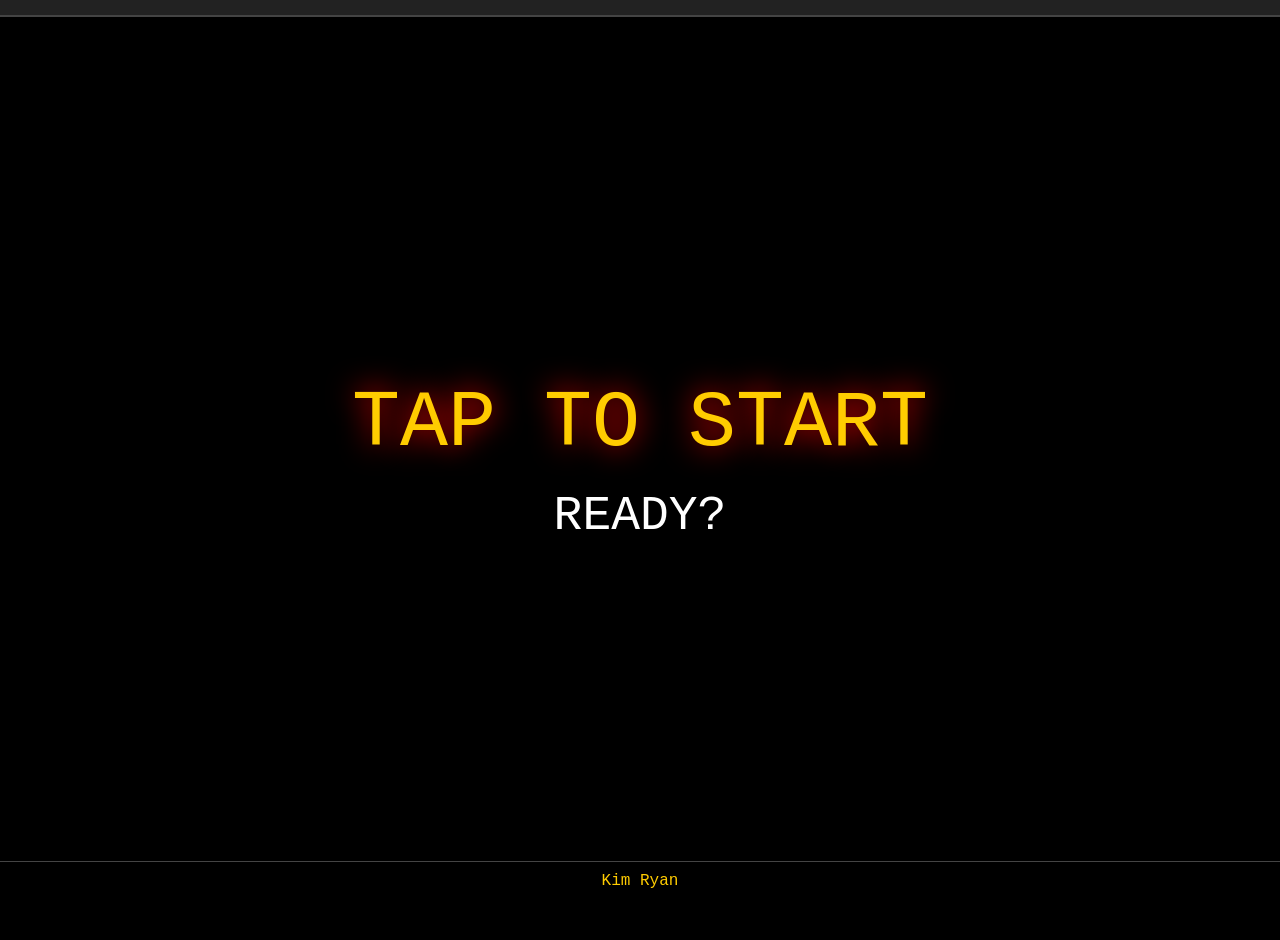
<file: play.html>
<!DOCTYPE html>
<html lang="en">
<head>
    <meta charset="UTF-8">
    <meta name="viewport" content="width=device-width, initial-scale=1.0">
    <title>Let's Work!</title>
    <style>
        body { background: black; color: #ffcc00; font-family: 'Courier New', monospace; margin: 0; overflow: hidden; height: 100vh; }
        #overall-progress-container { position: fixed; top: 0; width: 100%; height: 15px; background: #222; z-index: 100; border-bottom: 2px solid #444;}
        #overall-bar { width: 0%; height: 100%; background: linear-gradient(to right, #006600, #00ff00); transition: width 0.4s; }
        
        #fireworksCanvas { position: fixed; top: 0; left: 0; width: 100vw; height: 100vh; pointer-events: none; z-index: 1; }
        #displayArea { display: flex; flex-direction: column; justify-content: center; align-items: center; height: 100vh; text-align: center; padding: 20px; position: relative; z-index: 10; background: transparent; }
        
        .chore-name { font-size: 5rem; text-shadow: 0 0 30px #ff0000; text-transform: uppercase; animation: mkPulse 1.5s infinite; }
        #digital-clock { font-size: 3rem; color: #fff; margin: 20px 0; }
        
        #pauseBtn, #completeBtn { position: absolute; bottom: 80px; padding: 15px 25px; font-weight: bold; cursor: pointer; z-index: 110; min-width: 140px; border: 3px solid #ffcc00; transition: background 0.3s; }
        #pauseBtn { left: calc(50% - 110px); transform: translateX(-50%); background: #800000; color: white; }
        #completeBtn { left: calc(50% + 110px); transform: translateX(-50%); background: #ffcc00; color: black; border-color: #800000; }

        .trophy-image { width: 180px; height: auto; display: block; margin: 20px auto; filter: drop-shadow(0 0 25px #ffcc00); animation: bounceInPlace 4s ease-in-out infinite; }
        @keyframes bounceInPlace { 0%, 100% { transform: translateY(0); } 50% { transform: translateY(-50px); } }
        
        #blood-overlay { position: fixed; top: 0; left: 0; width: 100vw; height: 100vh; background: url('./blood splatter.png') no-repeat center; background-size: cover; opacity: 0; pointer-events: none; z-index: 150; }
        .splat-animation { animation: splat 1.2s ease-out forwards; }
        @keyframes splat { 0% { opacity: 0; transform: scale(0.5); } 20% { opacity: 1; transform: scale(1); } 100% { opacity: 0; transform: scale(1.1); } }
        @keyframes mkPulse { 0%, 100% { transform: scale(1); } 50% { transform: scale(1.05); } }
        footer { position: fixed; bottom: 0; left: 0; width: 100%; background: rgba(0,0,0,0.8); color: #ffcc00; padding: 10px 0; text-align: center; z-index: 200; border-top: 1px solid #444; }

        @media (max-width: 600px) { .chore-name { font-size: 2.2rem; } #pauseBtn { left: 25%; } #completeBtn { left: 75%; } .trophy-image { width: 120px; } }
    </style>
</head>
<body>
    <audio id="startSound" src="./gong-sound-mortal-kombat-x.mp3"></audio>
    <audio id="fatalitySound" src="./fatality.mp3"></audio>
    <audio id="victorySound" src="./Flawless_Victory_Sound_Effect.mp3"></audio>
    
    <div id="overall-progress-container"><div id="overall-bar"></div></div>
    <div id="blood-overlay"></div>
    <canvas id="fireworksCanvas"></canvas>
    
    <div id="displayArea">
        <div id="chore-text" class="chore-name">TAP TO START</div>
        <div id="digital-clock">READY?</div>
    </div>
    
    <button id="pauseBtn" style="display:none">PAUSE</button>
    <button id="completeBtn" style="display:none">COMPLETE</button>
    <div id="timer-progress-container" style="position: absolute; bottom: 0; width: 100%; height: 20px; background: #111; display:none; z-index: 5;"><div id="timer-bar" style="width: 100%; height: 100%; background: #ffcc00;"></div></div>
    
    <footer>Kim Ryan</footer>

    <script>
        const choreData = JSON.parse(localStorage.getItem('choreData'));
        const startSound = document.getElementById('startSound'), fatalitySound = document.getElementById('fatalitySound'), victorySound = document.getElementById('victorySound');
        const overallBar = document.getElementById('overall-bar'), displayArea = document.getElementById('displayArea');
        const pauseBtn = document.getElementById('pauseBtn'), completeBtn = document.getElementById('completeBtn');

        let currentIndex = 0, isPaused = false, countdown, timeLeft;

        const setup = () => {
            startSound.play().then(() => { startSound.pause(); startSequence(); });
            pauseBtn.style.display = "block";
            completeBtn.style.display = "block";
            document.querySelector('#timer-progress-container').style.display = "block";
            document.removeEventListener('click', setup);
        };
        document.addEventListener('click', setup);

        pauseBtn.onclick = () => {
            isPaused = !isPaused;
            if (isPaused) {
                pauseBtn.innerText = "RESUME";
                pauseBtn.style.backgroundColor = "#006600";
            } else {
                pauseBtn.innerText = "PAUSE";
                pauseBtn.style.backgroundColor = "#800000";
            }
        };

        completeBtn.onclick = () => finishRound();

        function finishRound() {
            if (countdown) clearInterval(countdown);
            fatalitySound.currentTime = 0; fatalitySound.play().catch(()=>{});
            const blood = document.getElementById('blood-overlay');
            blood.classList.remove('splat-animation'); void blood.offsetWidth; blood.classList.add('splat-animation');
            currentIndex++; 
            setTimeout(startSequence, 2500);
        }

        function startSequence() {
            if (countdown) clearInterval(countdown);
            if (!choreData || currentIndex >= choreData.length) {
                overallBar.style.width = "100%";
                setTimeout(() => { victorySound.play().catch(()=>{}); }, 500);
                displayArea.innerHTML = `
                    <h1 style="font-size:4rem; color:red; margin:0;">VICTORY</h1>
                    <img src="./trophy.png" class="trophy-image" alt="Trophy">
                    <button id="resetGame" style="padding:15px 40px; background:red; color:white; border:3px solid yellow; cursor:pointer; font-weight:bold;">NEW GAME</button>
                `;
                document.getElementById('resetGame').onclick = () => window.location.href='index.html';
                pauseBtn.style.display = "none";
                completeBtn.style.display = "none";
                document.querySelector('#timer-progress-container').style.display = "none";
                setTimeout(initFireworks, 100); 
                return;
            }
            startSound.currentTime = 0; startSound.play().catch(()=>{});
            const current = choreData[currentIndex];
            document.getElementById('chore-text').innerText = current.task;
            overallBar.style.width = `${(currentIndex / choreData.length) * 100}%`;
            let total = current.time * 60 * 1000; timeLeft = total;
            countdown = setInterval(() => {
                if (!isPaused) {
                    timeLeft -= 100;
                    document.getElementById('timer-bar').style.width = `${(timeLeft / total) * 100}%`;
                    const s = Math.max(0, Math.ceil(timeLeft/1000));
                    document.getElementById('digital-clock').innerText = `${Math.floor(s/60).toString().padStart(2,'0')}:${(s%60).toString().padStart(2,'0')}`;
                    if (timeLeft <= 0) finishRound();
                }
            }, 100);
        }

        function initFireworks() {
            const canvas = document.getElementById('fireworksCanvas');
            const ctx = canvas.getContext('2d');
            canvas.width = window.innerWidth;
            canvas.height = window.innerHeight;
            let particles = [];
            const themeColors = ['#FF0000', '#FFFFFF', '#FFA500', '#FFFF00'];

            function loop() {
                // THE SECRET TO TRAILS:
                // Don't clear the screen entirely. Draw a semi-transparent black overlay.
                // This makes older frames fade out slowly.
                ctx.globalCompositeOperation = 'source-over';
                ctx.fillStyle = 'rgba(0, 0, 0, 0.15)'; // Adjust 0.15 for longer/shorter tails
                ctx.fillRect(0, 0, canvas.width, canvas.height);

                if (particles.length < 50) {
                    particles.push({
                        x: Math.random() * canvas.width,
                        y: canvas.height,
                        vx: (Math.random() - 0.5) * 4,
                        vy: Math.random() * -12 - 5,
                        color: themeColors[Math.floor(Math.random() * themeColors.length)],
                        size: Math.random() * 2 + 1
                    });
                }

                // Add "Glow" effect
                ctx.globalCompositeOperation = 'lighter';
                particles.forEach((p, i) => {
                    p.x += p.vx;
                    p.y += p.vy;
                    p.vy += 0.15; // Gravity
                    
                    ctx.fillStyle = p.color;
                    ctx.beginPath();
                    ctx.arc(p.x, p.y, p.size, 0, Math.PI * 2);
                    ctx.fill();

                    if (p.y > canvas.height) particles.splice(i, 1);
                });
                requestAnimationFrame(loop);
            }
            loop();
        }
    </script>
</body>
</html>
</file>
